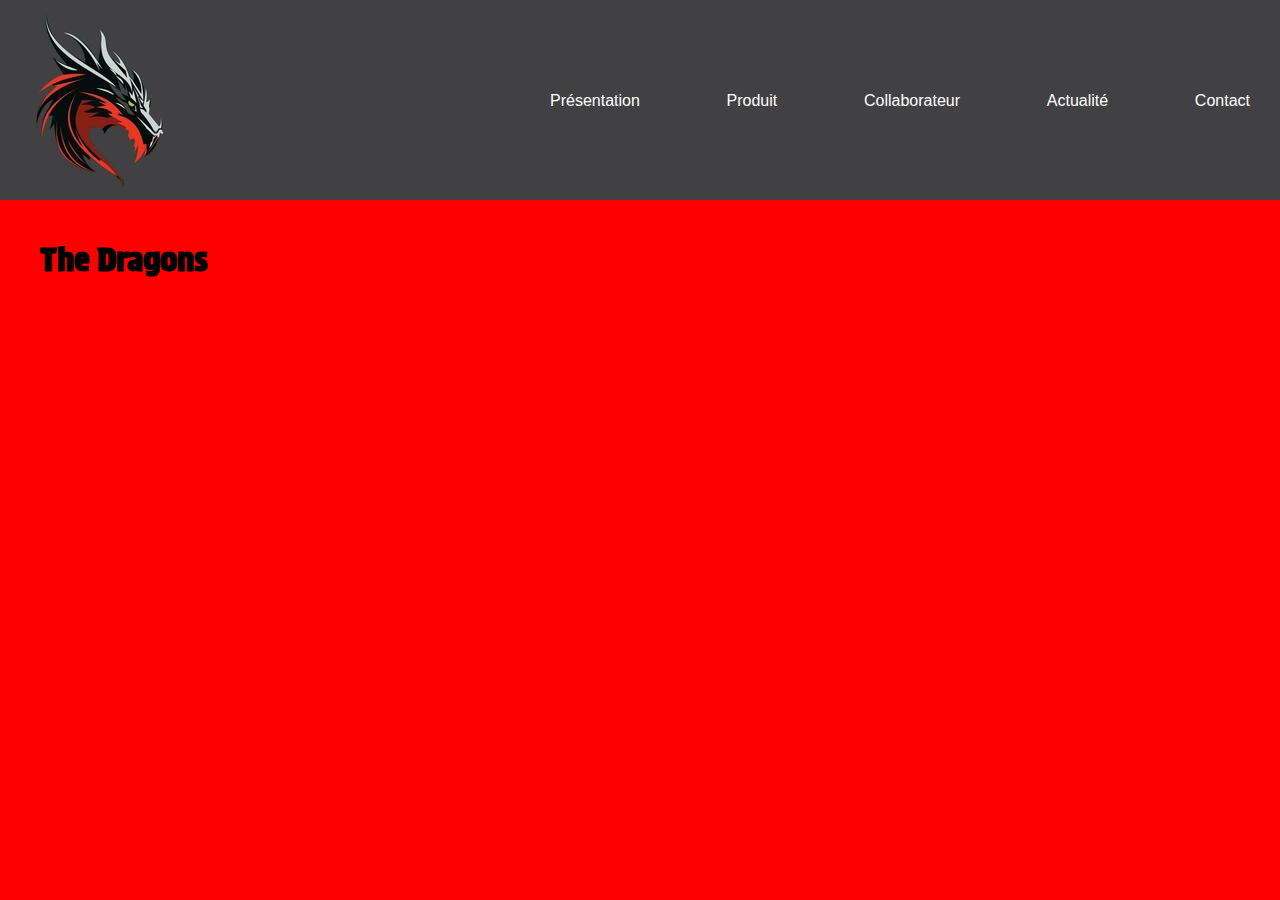
<file: index.html>
<!DOCTYPE html>
<html lang="fr">
<head>
    <meta charset="UTF-8">
    <meta name="viewport" content="width=device-width, initial-scale=1.0">
    <title>accueil</title>
    <link rel="stylesheet" href="./style.css">
    <link rel="preconnect" href="https://fonts.googleapis.com">
<link rel="preconnect" href="https://fonts.gstatic.com" crossorigin>
<link href="https://fonts.googleapis.com/css2?family=Roboto:ital,wght@0,100;0,300;0,400;0,500;0,700;0,900;1,100;1,300;1,400;1,500;1,700;1,900&display=swap" rel="stylesheet">
<link rel="preconnect" href="https://fonts.googleapis.com">
<link rel="preconnect" href="https://fonts.gstatic.com" crossorigin>
<link href="https://fonts.googleapis.com/css2?family=Protest+Strike&family=Roboto:ital,wght@0,100;0,300;0,400;0,500;0,700;0,900;1,100;1,300;1,400;1,500;1,700;1,900&display=swap" rel="stylesheet">
</head>
<body>
    <header>
<img id="logo"
    src="./img/logo.jpg" 
        title="ceci est un dragon" 
            alt="logo dragon">
        
        <nav>
            <ul>
                <li><a href="accueil.html">présentation</a></li>
                <li><a href="produit.html">produit</a></li>
                <li><a href="#">collaborateur</a></li>
                <li><a href="#">actualité</a></li>
                <li><a href="#">contact</a></li>
            </ul>
        </nav>
    </header>

<section>
<h1 class="titre">
    <stong>
        The Dragons
    </stong>
</h1>
</section>


    
</body>
</html>
</file>
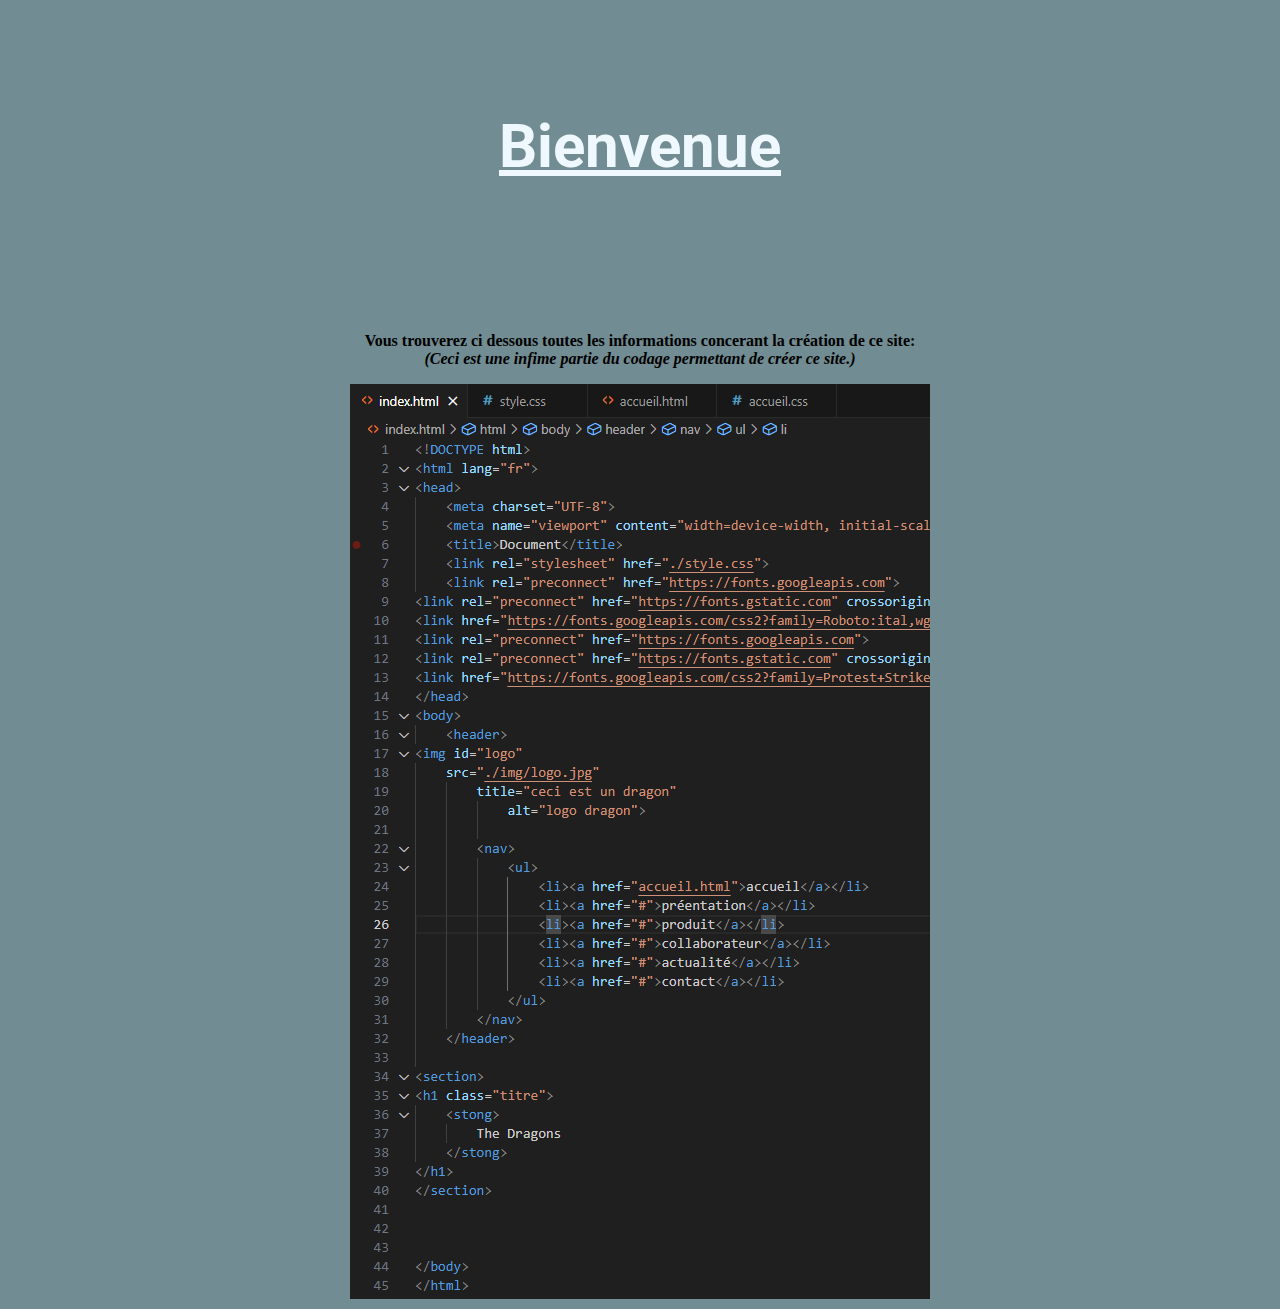
<file: accueil.html>
<!DOCTYPE html>
<html lang="fr">
<head>
    <meta charset="UTF-8">
    <meta name="viewport" content="width=device-width, initial-scale=1.0">
    <title>Présentation</title>
    <link rel="stylesheet" href="./accueil.css">
    <link rel="preconnect" href="https://fonts.googleapis.com">
<link rel="preconnect" href="https://fonts.gstatic.com" crossorigin>
<link href="https://fonts.googleapis.com/css2?family=Roboto:ital,wght@0,100;0,300;0,400;0,500;0,700;0,900;1,100;1,300;1,400;1,500;1,700;1,900&display=swap" rel="stylesheet">
</head>
<body>
     <h1 class="titre-accueil">
         <stong>
                <br>Bienvenue
          </stong>
     </h1>
     
    
<p class="texte"> 
    Vous trouverez ci dessous toutes les informations concerant la création de ce site:<br/><span class="P2">(Ceci est une infime partie du codage permettant de créer ce site.)</span>
</p>
<img class="codage" src="./img/code.png" alt="codage utilisé pour créer le site">
</body>
</html>
</file>
<file: style.css>
body
{
    padding: 0;
    margin: 0;
    background-color:rgb(255, 0, 0);
    font-family: "Roboto",sans-serif;
}

header
{
    background:#414143;
    display: flex;
    justify-content: space-between;
    align-items: center;
}

nav
{
    width: 80%;
    max-width: 700px;
    display: flex;
    justify-content: flex-end;
    margin-right: 30px;
}

ul
{ 
    width: 100%;
    padding: 0;
    list-style: none;
    display: flex;
    justify-content: space-between;
    align-items: center;
}

ul li a
{
    color: #fff;
    text-transform: capitalize;
    text-decoration: none;
    font-family: sans-serif;

}
.titre
{
    font-family: "Protest Strike", sans-serif;
margin: 40px ;
}
</file>
<file: accueil.css>
.titre-accueil 
{
color:aliceblue ;
font-size: 60px ;
font-family: "Roboto",sans-serif;
text-align:center;
text-decoration: underline;
}
body
{
background-color:rgb(113, 140, 146);
}
.texte
{
    margin-top: 150px;
font-weight: 600;
text-align: center;
}
.codage
{
    display: block;
    margin: 10px auto;
}
.P2
{font-style:italic}
</file>
